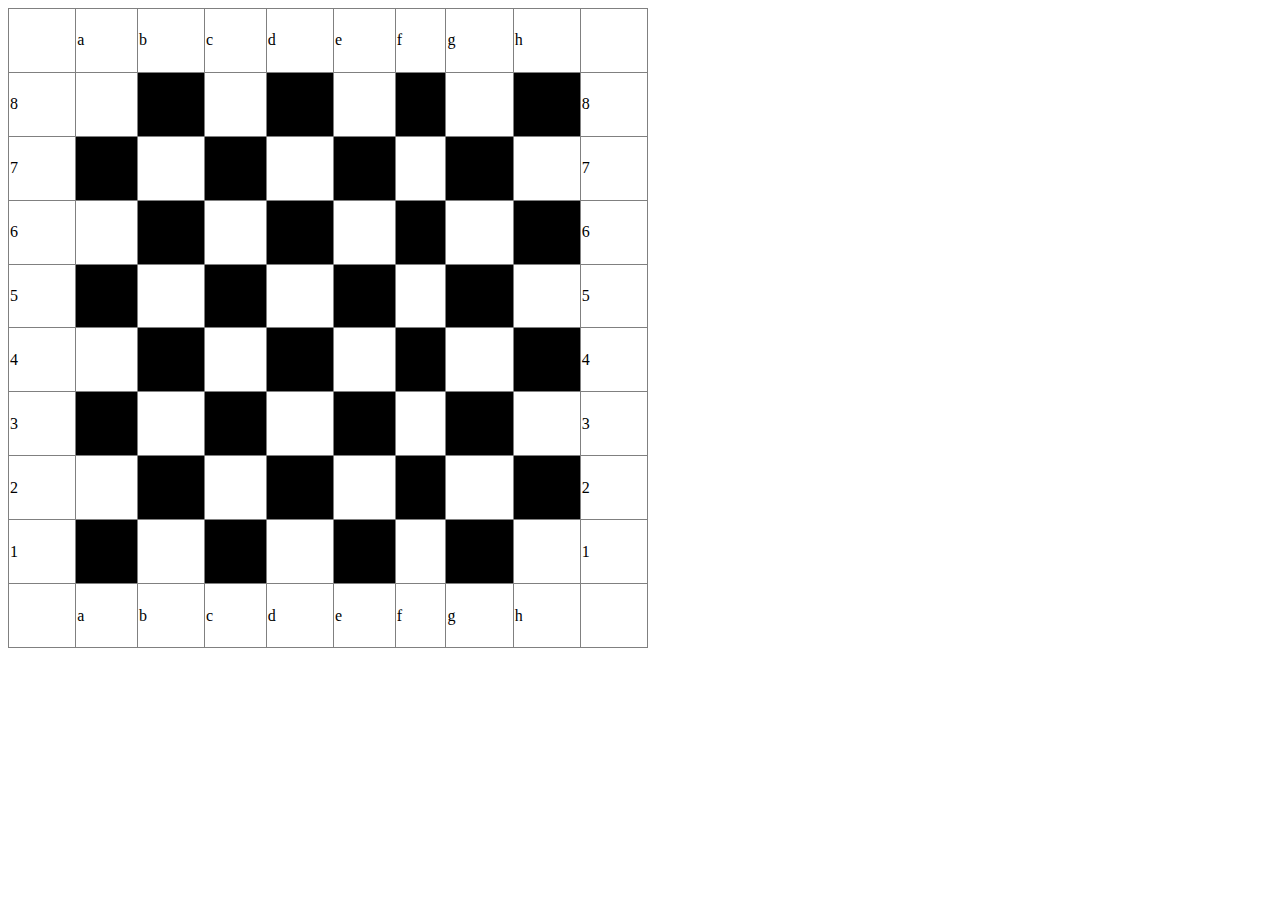
<file: Lession-5/index_1.html>
<!DOCTYPE html>
<html lang="en">
<head>
    <meta charset="UTF-8">
    <meta name="viewport" content="width=device-width, initial-scale=1.0">
    <title>Document</title>
    <style>
        table {
            width: 640px;
            height: 640px;
            border-collapse: collapse;
        }
        td {
            border: 1px solid gray;
        }

        tr {
            border: 1px solid gray;
        }
    </style>
</head>
<body>
    <script>
        'use strict';
        let board = document.createElement('table');
    document.querySelector("body").appendChild(board);
    const chess = {
  gameContainer: board,
  render() {
    const rows = [0, 8, 7, 6, 5, 4, 3, 2, 1, 0];
    const cols = [0, 'a', 'b', 'c', 'd', 'e', 'f', 'g', 'h', 0];

    for (let row = 0; row < rows.length; row++) {
      const tr = document.createElement('tr');
      this.gameContainer.appendChild(tr);

      for (let col = 0; col < cols.length; col++) {
        const td = document.createElement('td');
        tr.appendChild(td);

        if (rows[row] === 0 && cols[col] !== 0) {
          td.innerText = cols[col];
        } else if (cols[col] === 0 && rows[row] !== 0) {
          td.innerText = rows[row].toString();
        }

        if (this.isCellIsBlack(row, col)) {
          td.style.backgroundColor = 'black';
        }
      }
    }
  },

  
  isCellIsBlack(rowNum, colNum) {
    if (rowNum === 0 || colNum === 0 || rowNum === 9 || colNum === 9) {
      return false;
    }

    return (rowNum % 2 === 1 && colNum % 2 === 0) || (rowNum % 2 === 0 && colNum % 2 === 1);
  },
};

chess.render();
    </script>
</body>
</html>
</file>
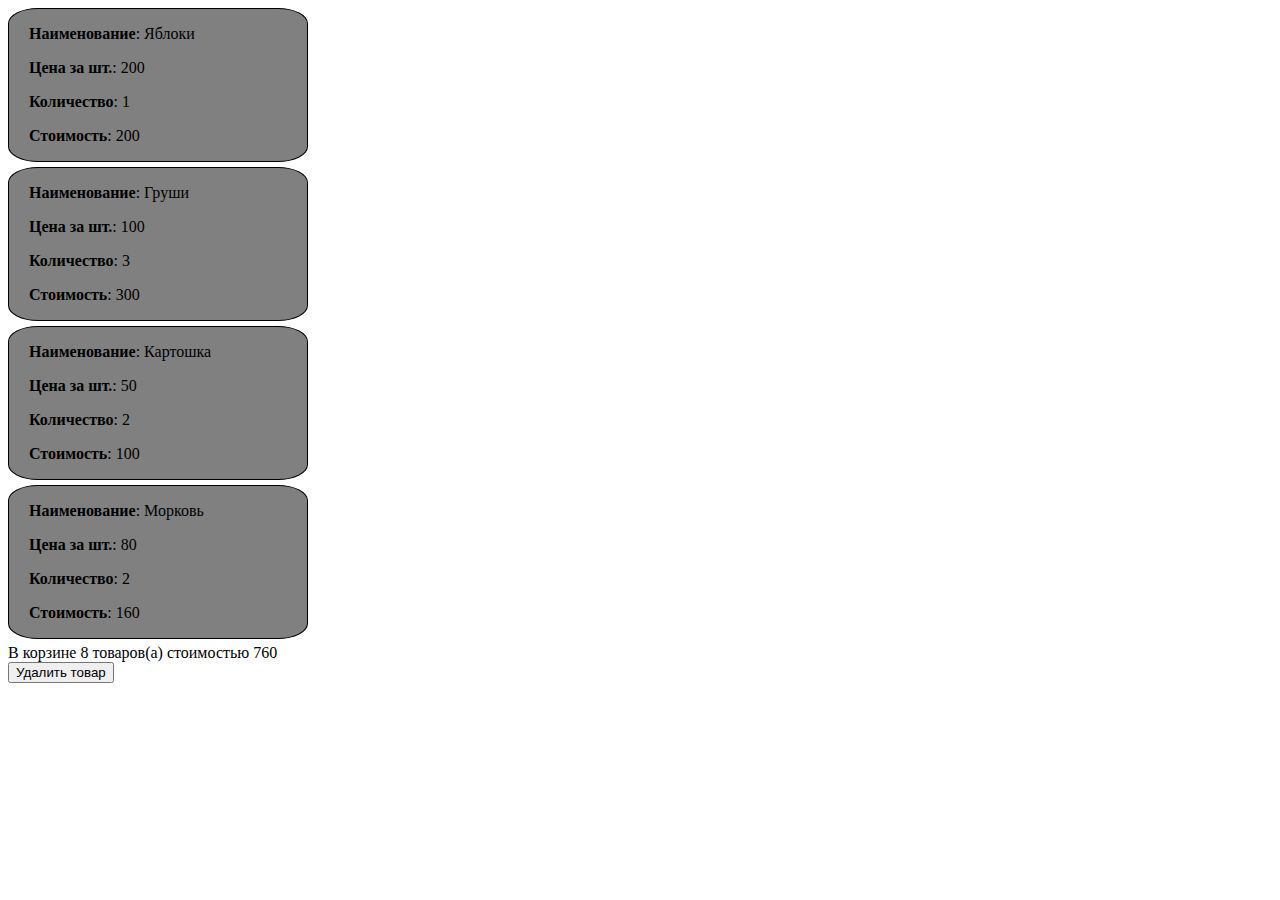
<file: Lession-5/index_3.html>
<!DOCTYPE html>
<html lang="en">
<head>
    <meta charset="UTF-8">
    <meta name="viewport" content="width=device-width, initial-scale=1.0">
    <title>JS Lession 5</title>
    <style>
        .basket {
            width: 300px;
        }

        .good {
            background-color: gray;
            margin-bottom: 5px;
            border: 1px solid black;
            border-radius: 10%;
            padding-left: 20px;
        }
    </style>
</head>
<body>
    <div class="basket">
    </div>
    <button class="basket_btn">Удалить товар</button>
    <script>
        "use strict";
        let basketElements = {
            render (good) {
                return `<div class="good">
                            <p><b>Наименование</b>: ${good.title}</p>
                            <p><b>Цена за шт.</b>: ${good.price}</p>
                            <p><b>Количество</b>: ${good.quantity}</p>
                            <p><b>Стоимость</b>: ${good.quantity * good.price}</p>
                        </div>`
            }
        };

        let basket = {
            divBasket: null,
            btnBasket: null,
            basketElements,
            goods: [
            {
                title: "Яблоки",
                price: 200,
                quantity: 1
            },
            {
                title: "Груши",
                price: 100,
                quantity: 3
            },
            {
                title: "Картошка",
                price: 50,
                quantity: 2
            },
            {
                title: "Морковь",
                price: 80,
                quantity: 2
            }
            ],

            init() {
                this.divBasket = document.querySelector('.basket');
                this.btnBasket = document.querySelector('.basket_btn');
                this.btnBasket.addEventListener('click', this.deleteGood.bind(this));
                this.render();
            },
            countBasketPrice() {
                return this.goods.reduce((totalPrice, cartItem) => totalPrice += cartItem.price * cartItem.quantity, 0);
            },

            getProductQuantity() {
                return this.goods.reduce((totalQuantity, cartItem) => totalQuantity += cartItem.quantity, 0);
            },

            render () {
                if (this.goods.length) {
                    this.goods.forEach(good => {
                        this.divBasket.insertAdjacentHTML('beforeend', this.basketElements.render(good));
                    });
                    this.divBasket.insertAdjacentHTML('beforeend', `В корзине ${this.getProductQuantity()} товаров(а) стоимостью ${this.countBasketPrice()}`);
                } else {
                    this.divBasket.textContent = `Корзина пуста`;
                };
            },

            deleteGood() {
                this.goods = [];
                this.render();
            }
        };

        basket.init();
    </script>
</body>
</html>
</file>
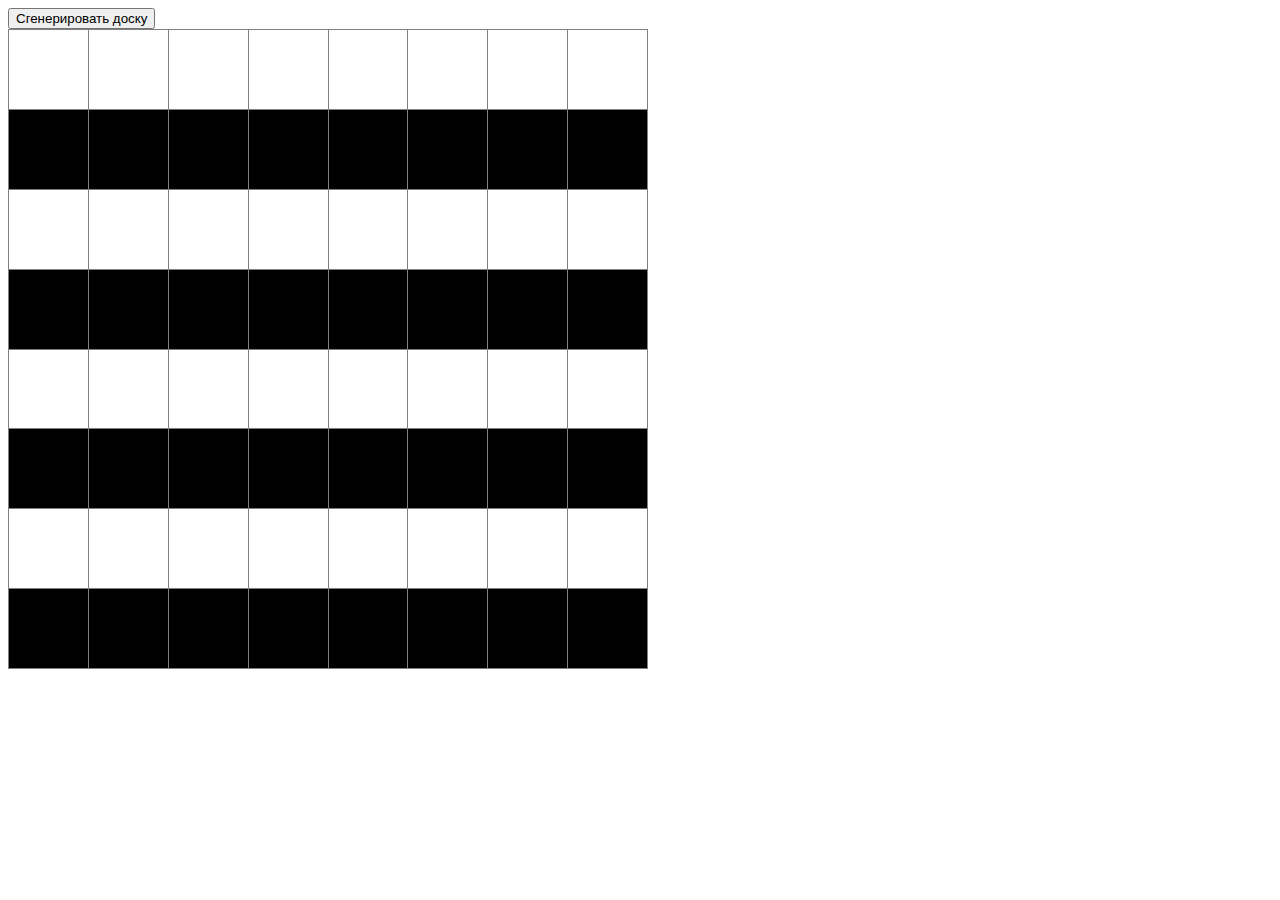
<file: Lession-5/my_index_1.html>
<!DOCTYPE html>
<html lang="en">
<head>
    <meta charset="UTF-8">
    <meta name="viewport" content="width=100vw, initial-scale=1.0">
    <title>JS Lession-5</title>
    <style>
        table {
            width: 640px;
            height: 640px;
            border-collapse: collapse;
        }
        td {
            border: 1px solid gray;
        }

        tr {
            border: 1px solid gray;
        }
    </style>
</head>
<body>
    <button onclick="chess.render()">Сгенерировать доску</button>
<script>
    'use strict';
    const settings = {
        rowCount: 8,
        colCount: 8,
        white: '#fff',
        black: '#000',
        rowNumber: [1, 2, 3, 4, 5, 6, 7, 8],
        colLetters: ['A', 'B', 'C', 'D', 'E', 'F', 'G', 'H'],
    };

    const chess = {
        settings,
        cellElements: [],
        cellRows: [],
        
        render () {
            let tbl = document.createElement("table");
            document.querySelector("body").appendChild(tbl);
            for (let row = 0; row < this.settings.rowCount; row++) {
                const tr = document.createElement("tr");
                tbl.appendChild(tr);
                this.cellRows.push(tr);
                for (let col = 0; col < this.settings.colCount; col++) {
                    const td = document.createElement("td");
                    tr.appendChild(td);
                    this.cellElements.push(td);
                }
            }
            console.log(this.cellElements);
            console.log(this.cellRows);
        },
        paintingInBlack () {
            for (let i = 0; i <= this.cellRows.length; i++) {
                if (i % 2 !== 0) {
                    this.cellRows[i].style.backgroundColor = this.settings.black;
                }
                } 
            },
        
        
        };
    
    chess.render();
    chess.paintingInBlack();

</script>
</body>
</html>
</file>
